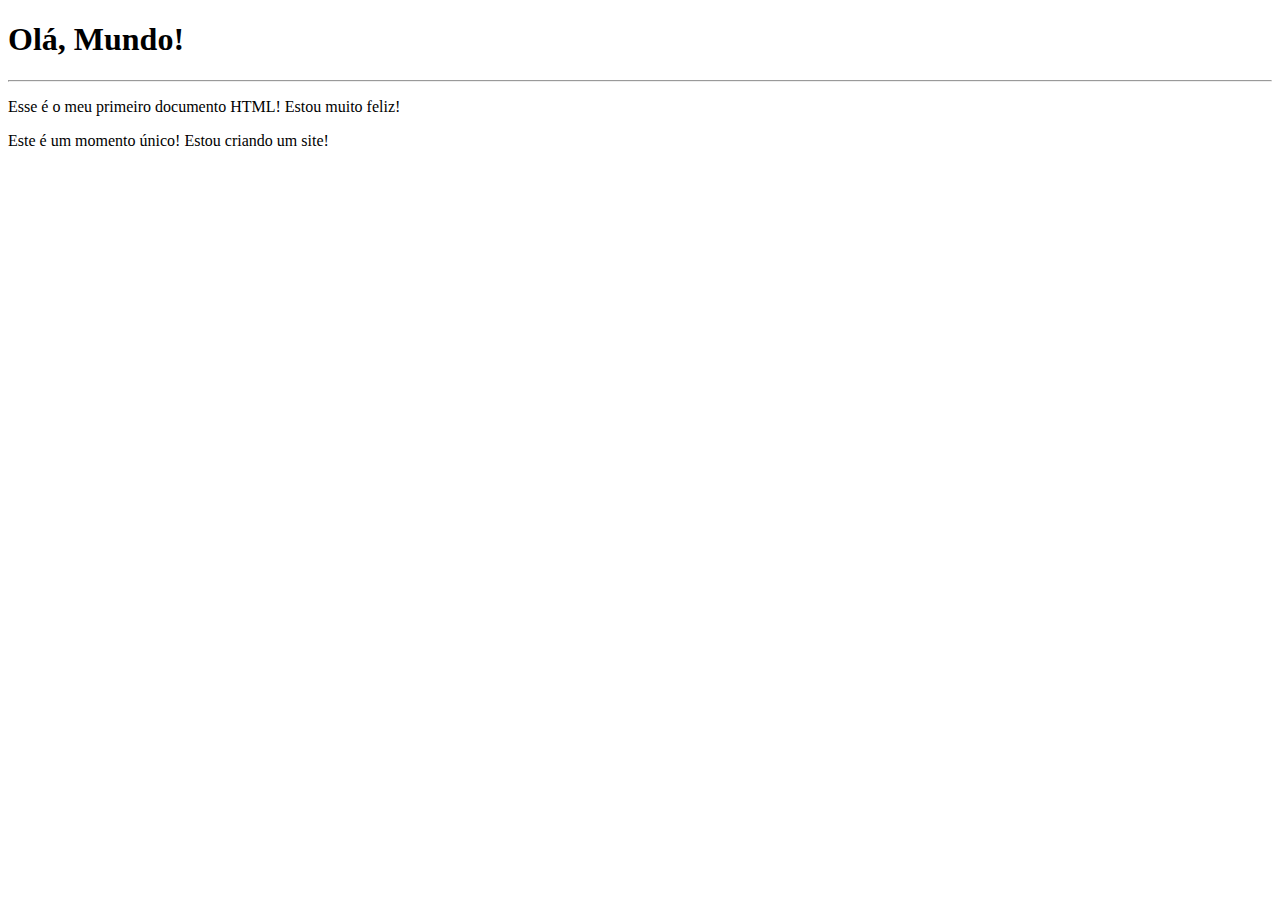
<file: exercicios/modulo-01/ex001/index.html>
<!DOCTYPE html>
<html lang="pt-br">
<head>
    <meta charset="UTF-8">
    <meta name="viewport" content="width=device-width, initial-scale=1.0">
    <title>Meu primeiro exercício</title>
</head>
<body>
    <h1>Olá, Mundo!</h1>
    <hr>
    <p>Esse é o meu primeiro documento HTML! Estou muito feliz!</p>
    <p>Este é um momento único! Estou criando um site!</p>
</body>
</html>
</file>
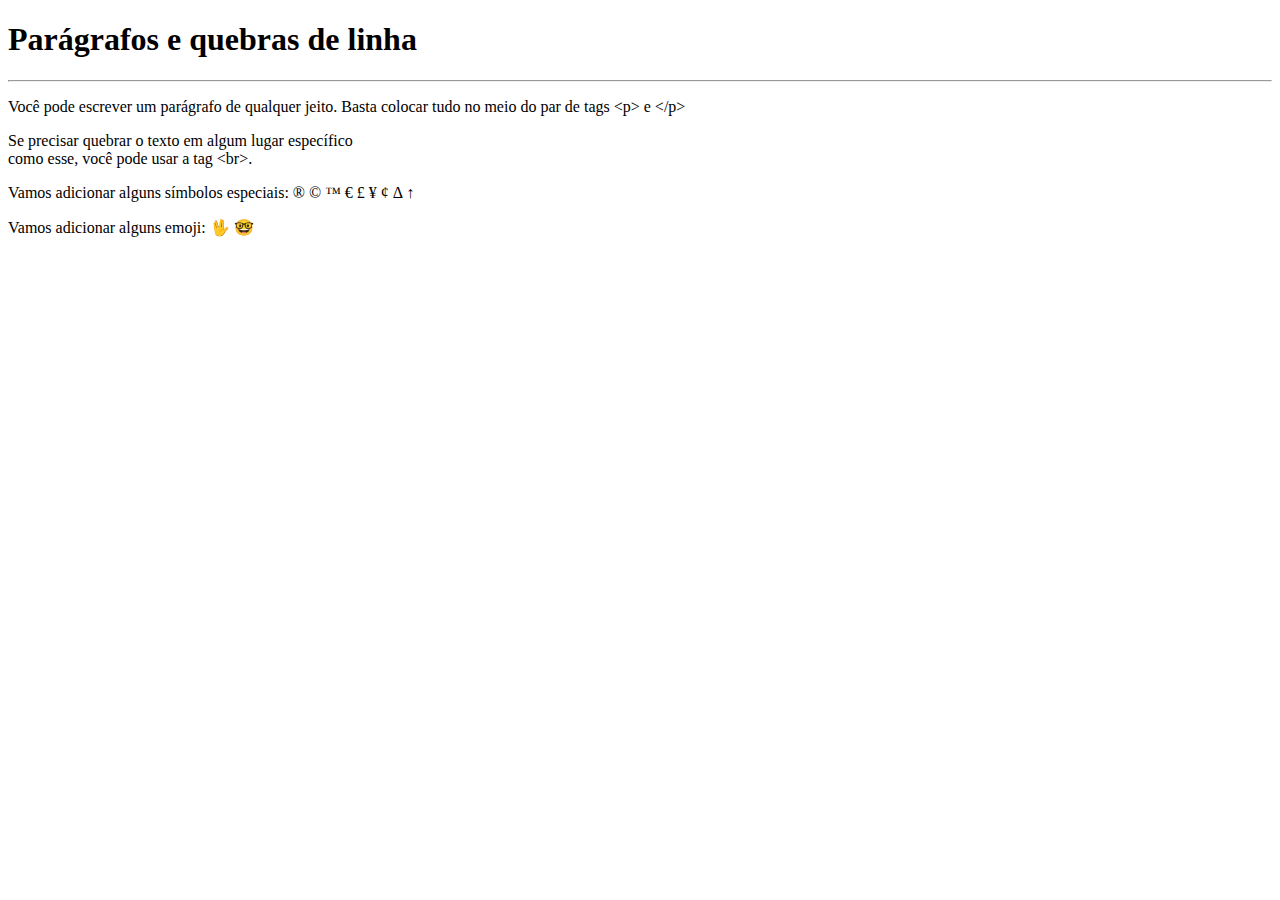
<file: exercicios/modulo-01/ex002/index.html>
<!DOCTYPE html>
<html lang="pt-br">
<head>
    <meta charset="UTF-8">
    <meta name="viewport" content="width=device-width, initial-scale=1.0">
    <title>Parágrafos</title>
</head>
<body>
    <h1>Parágrafos e quebras de linha</h1>
    <hr>
    <p>Você pode escrever
        um parágrafo de 
        qualquer jeito.
        Basta colocar tudo
        no meio do par de tags
        &lt;p&gt; e &lt;/p&gt; <!-- LESS THAN / GREATER THAN -->
    </p>
    <p>Se precisar quebrar
        o texto em algum lugar
        específico <br>como esse,
        você pode usar a tag &lt;br&gt;.
    </p>
    <p>Vamos adicionar alguns símbolos especiais:
        &reg;
        &copy;
        &trade;
        &euro;
        &pound;
        &yen;
        &cent;
        &Delta;
        &uarr;
    </p>
    <p>Vamos adicionar alguns emoji: 
        &#x1F596;
        &#x1F913;
    </p>
</body>
</html>
</file>
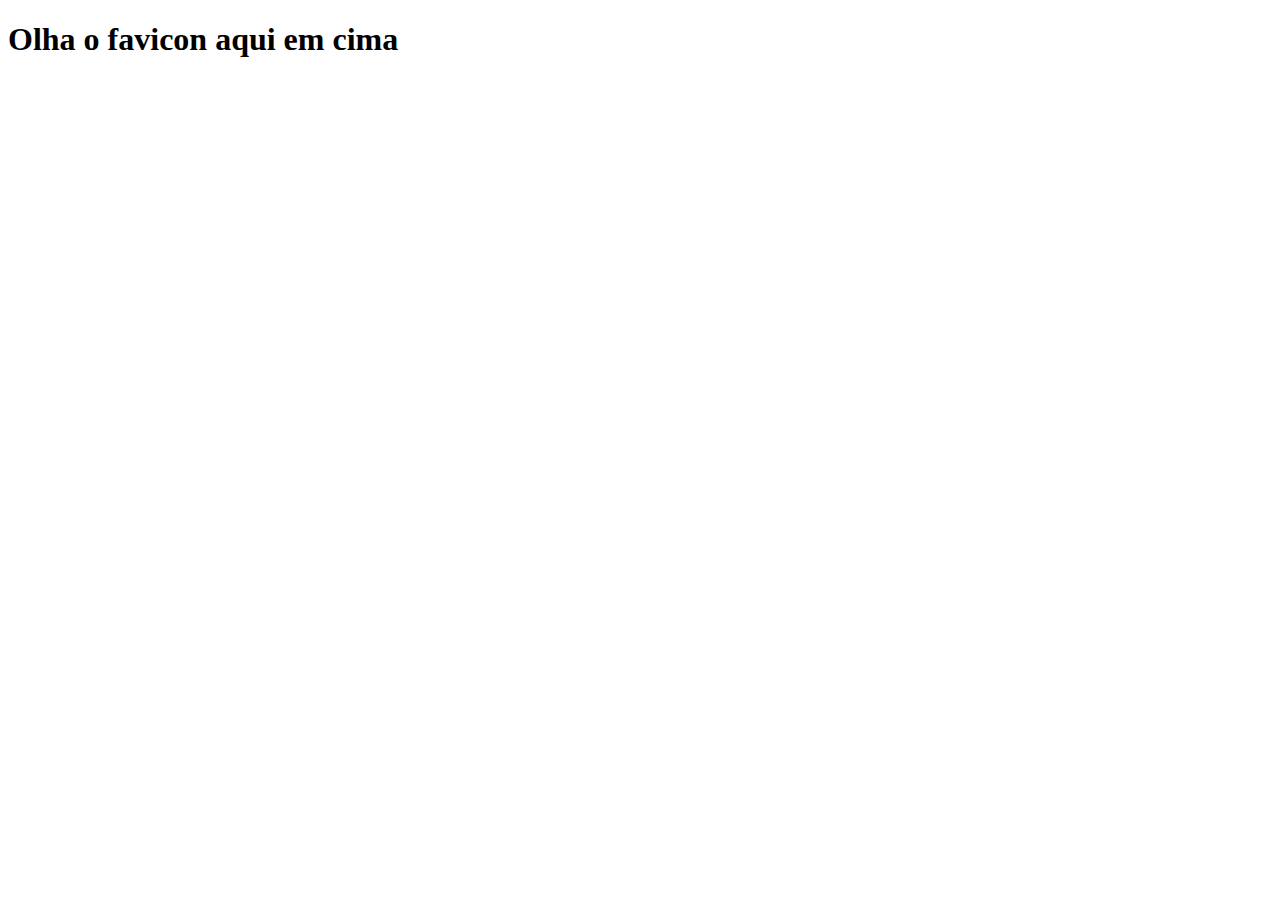
<file: exercicios/modulo-01/ex004/index.html>
<!DOCTYPE html>
<html lang="pt-br">
<head>
    <meta charset="UTF-8">
    <meta name="viewport" content="width=device-width, initial-scale=1.0">
    <link rel="shortcut icon" href="cursoemvideo02.ico" type="image/x-icon">
    <title>Teste de Favicon</title>
</head>
<body>
    <h1>Olha o favicon aqui em cima</h1>
</body>
</html>
</file>
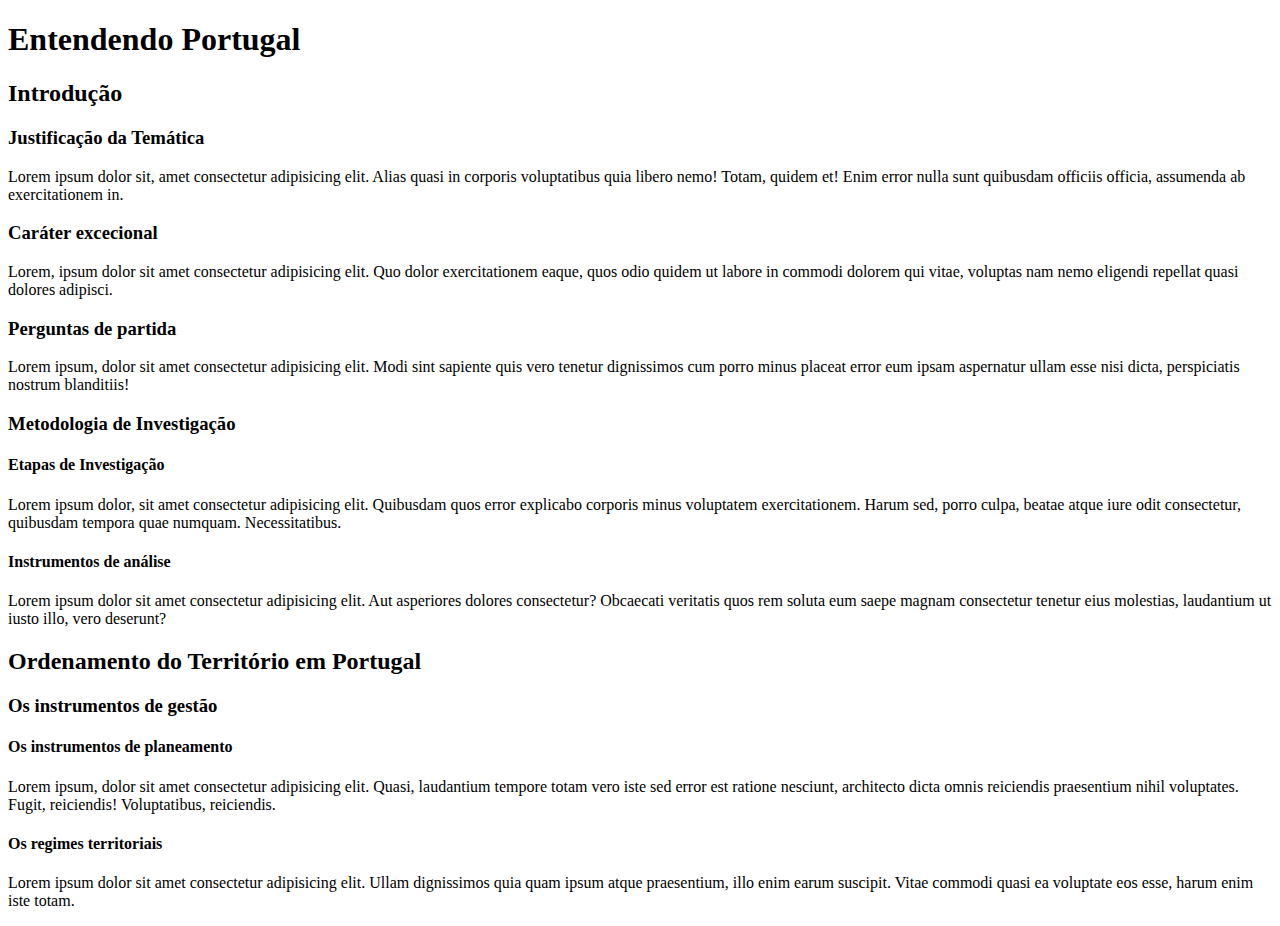
<file: exercicios/modulo-01/ex006/index.html>
<!DOCTYPE html>
<html lang="pt-br">
<head>
    <meta charset="UTF-8">
    <meta name="viewport" content="width=device-width, initial-scale=1.0">
    <link rel="shortcut icon" href="favicon.ico" type="image/x-icon">
    <title>Hierarquia de Títulos</title>
</head>
<body>
    <h1>Entendendo Portugal</h1>
    <h2>Introdução</h2>
    <h3>Justificação da Temática</h3>
    <p>Lorem ipsum dolor sit, amet consectetur adipisicing elit. Alias quasi in corporis voluptatibus quia libero nemo! Totam, quidem et! Enim error nulla sunt quibusdam officiis officia, assumenda ab exercitationem in.</p>
    <h3>Caráter excecional</h3>
    <p>Lorem, ipsum dolor sit amet consectetur adipisicing elit. Quo dolor exercitationem eaque, quos odio quidem ut labore in commodi dolorem qui vitae, voluptas nam nemo eligendi repellat quasi dolores adipisci.</p>
    <h3>Perguntas de partida</h3>
    <p>Lorem ipsum, dolor sit amet consectetur adipisicing elit. Modi sint sapiente quis vero tenetur dignissimos cum porro minus placeat error eum ipsam aspernatur ullam esse nisi dicta, perspiciatis nostrum blanditiis!</p>
    <h3>Metodologia de Investigação</h3>
    <h4>Etapas de Investigação</h4>
    <p>Lorem ipsum dolor, sit amet consectetur adipisicing elit. Quibusdam quos error explicabo corporis minus voluptatem exercitationem. Harum sed, porro culpa, beatae atque iure odit consectetur, quibusdam tempora quae numquam. Necessitatibus.</p>
    <h4>Instrumentos de análise</h4>
    <p>Lorem ipsum dolor sit amet consectetur adipisicing elit. Aut asperiores dolores consectetur? Obcaecati veritatis quos rem soluta eum saepe magnam consectetur tenetur eius molestias, laudantium ut iusto illo, vero deserunt?</p>
    <h2>Ordenamento do Território em Portugal</h2>
    <h3>Os instrumentos de gestão</h3>
    <h4>Os instrumentos de planeamento</h4>
    <p>Lorem ipsum, dolor sit amet consectetur adipisicing elit. Quasi, laudantium tempore totam vero iste sed error est ratione nesciunt, architecto dicta omnis reiciendis praesentium nihil voluptates. Fugit, reiciendis! Voluptatibus, reiciendis.</p>
    <h4>Os regimes territoriais</h4>
    <p>Lorem ipsum dolor sit amet consectetur adipisicing elit. Ullam dignissimos quia quam ipsum atque praesentium, illo enim earum suscipit. Vitae commodi quasi ea voluptate eos esse, harum enim iste totam.</p>
</body>
</html>
</file>
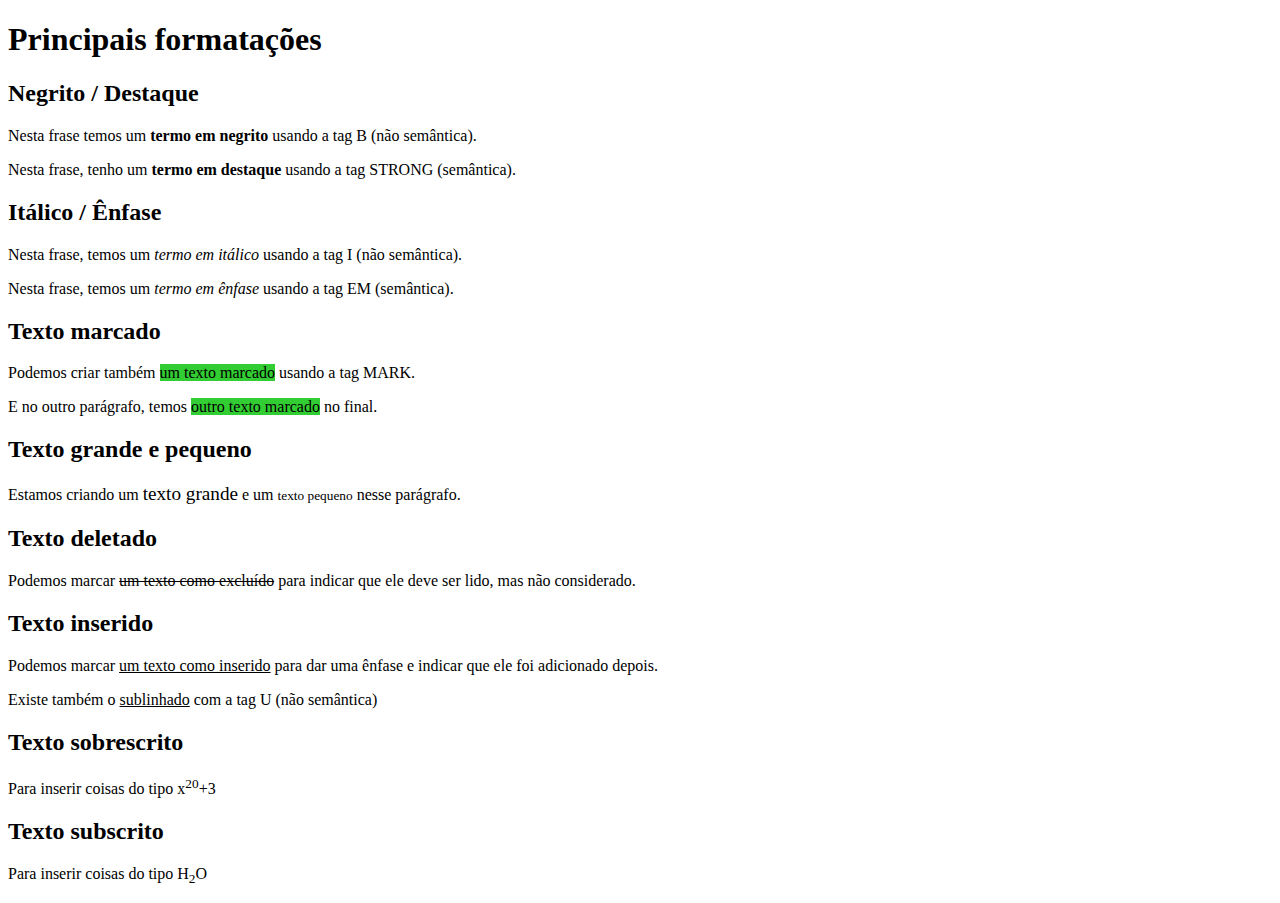
<file: exercicios/modulo-01/ex007/index.html>
<!DOCTYPE html>
<html lang="pt-br">
<head>
    <meta charset="UTF-8">
    <meta name="viewport" content="width=device-width, initial-scale=1.0">
    <title>Formatação de Textos</title>
    <style>
        mark {
            background-color: limegreen;
        }
    </style>
</head>
<body>
    <h1>Principais formatações</h1>
    <h2>Negrito / Destaque</h2>
    <p>Nesta frase temos um <b>termo em negrito</b> usando a tag B (não semântica).</p>
    <p>Nesta frase, tenho um <strong>termo em destaque</strong> usando a tag STRONG (semântica).</p>
    <h2>Itálico / Ênfase</h2>
    <p>Nesta frase, temos um <i>termo em itálico</i> usando a tag I (não semântica).</p>
    <p>Nesta frase, temos um <em>termo em ênfase</em> usando a tag EM (semântica).</p>
    <h2>Texto marcado</h2>
    <p>Podemos criar também <mark>um texto marcado</mark> usando a tag MARK.</p>
    <p>E no outro parágrafo, temos <mark>outro texto marcado</mark> no final.</p>
    <h2>Texto grande e pequeno</h2>
    <p>Estamos criando um <big>texto grande</big> e um <small>texto pequeno</small> nesse parágrafo.</p>
    <h2>Texto deletado</h2>
    <p>Podemos marcar <del>um texto como excluído</del> para indicar que ele deve ser lido, mas não considerado.</p>
    <h2>Texto inserido</h2>
    <p>Podemos marcar <ins>um texto como inserido</ins> para dar uma ênfase e indicar que ele foi adicionado depois.</p>
    <p>Existe também o <u>sublinhado</u> com a tag U (não semântica)</p>
    <h2>Texto sobrescrito</h2>
    <p>Para inserir coisas do tipo x<sup>20</sup>+3</p>
    <h2>Texto subscrito</h2>
    <p>Para inserir coisas do tipo H<sub>2</sub>O</p>
</body>
</html>
</file>
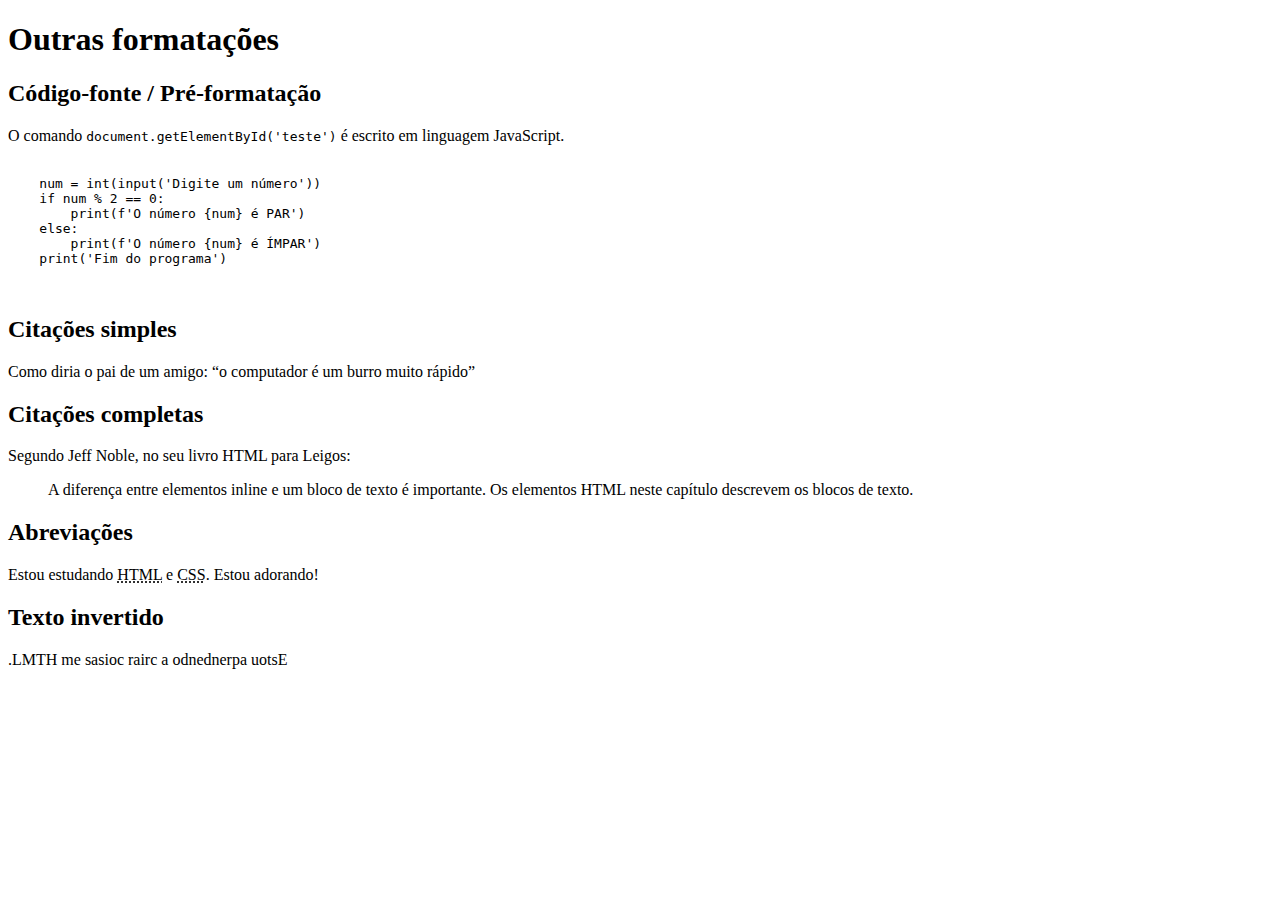
<file: exercicios/modulo-01/ex008/index.html>
<!DOCTYPE html>
<html lang="pt-br">
<head>
    <meta charset="UTF-8">
    <meta name="viewport" content="width=device-width, initial-scale=1.0">
    <title>Outras formatações</title>
</head>
<body>
    <h1>Outras formatações</h1>
    <h2>Código-fonte / Pré-formatação</h2>
    <p>O comando <code>document.getElementById('teste')</code> é escrito em linguagem JavaScript.</p>
    <pre>
        <code>
    num = int(input('Digite um número'))
    if num % 2 == 0:
        print(f'O número {num} é PAR')
    else:
        print(f'O número {num} é ÍMPAR')
    print('Fim do programa')
        </code>
    </pre>
    <h2>Citações simples</h2>
    <p>Como diria o pai de um amigo: <q>o computador é um burro muito rápido</q></p>
    <h2>Citações completas</h2>
    <p>Segundo Jeff Noble, no seu livro HTML para Leigos:</p>
    <blockquote cite="https://books.google.com.br/books?id=E8ZtDwAAQBAJ&pg=PA17&dq=HTML&hl=pt-BR&sa=X&ved=0ahUKEwjH5-PevNboAhVNIbkGHcoxCOgQ6AEIOjAC#v=onepage&q=HTML&f=false">
        A diferença entre elementos inline e um bloco de texto é importante. Os elementos HTML neste capítulo descrevem os blocos de texto.
    </blockquote>
    <h2>Abreviações</h2>
    <p>Estou estudando <abbr title="HyperText Markup Language">HTML</abbr> e <abbr title="Cascading Style Sheets">CSS</abbr>. Estou adorando!</p>
    <h2>Texto invertido</h2>
    <p><bdo dir="rtl">Estou aprendendo a criar coisas em HTML.</bdo></p>
</body>
</html>
</file>
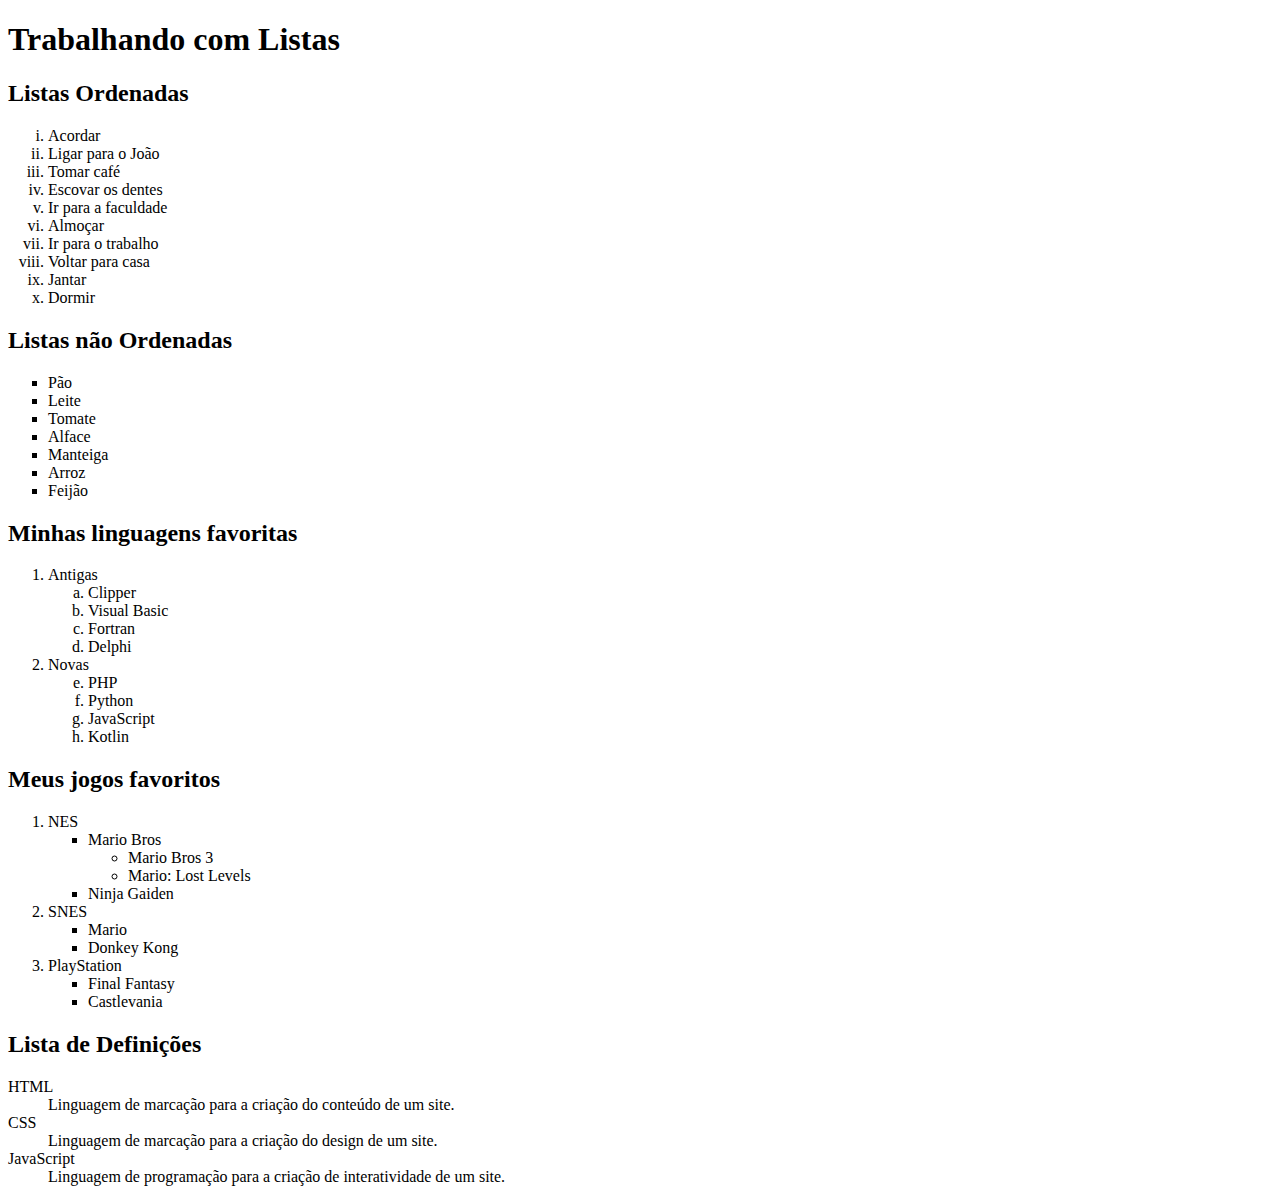
<file: exercicios/modulo-01/ex009/index.html>
<!DOCTYPE html>
<html lang="pt-br">
<head>
    <meta charset="UTF-8">
    <meta name="viewport" content="width=device-width, initial-scale=1.0">
    <title>Listas</title>
</head>
<body>
    <h1>Trabalhando com Listas</h1>
    <h2>Listas Ordenadas</h2>
    <ol type="i"> <!-- 1 A a I i -->
        <li>Acordar</li>
        <li>Ligar para o João</li>
        <li>Tomar café</li>
        <li>Escovar os dentes</li>
        <li>Ir para a faculdade</li>
        <li>Almoçar</li>
        <li>Ir para o trabalho</li>
        <li>Voltar para casa</li>
        <li>Jantar</li>
        <li>Dormir</li>
    </ol>
    <h2>Listas não Ordenadas</h2>
    <ul type="square"> <!-- disc circle square -->
        <li>Pão</li>
        <li>Leite</li>
        <li>Tomate</li>
        <li>Alface</li>
        <li>Manteiga</li>
        <li>Arroz</li>
        <li>Feijão</li>
    </ul>
    <h2>Minhas linguagens favoritas</h2>
    <ol>
        <li>Antigas</li>
        <ol type="a">
            <li>Clipper</li>
            <li>Visual Basic</li>
            <li>Fortran</li>
            <li>Delphi</li>
        </ol>
        <li>Novas</li>
        <ol type="a" start="5">
            <li>PHP</li>
            <li>Python</li>
            <li>JavaScript</li>
            <li>Kotlin</li>
        </ol>
    </ol>
    <h2>Meus jogos favoritos</h2>
    <ol>
        <li>NES</li>
        <ul type="square">
            <li>Mario Bros</li>
            <ul type="circle">
                <li>Mario Bros 3</li>
                <li>Mario: Lost Levels</li>
            </ul>
            <li>Ninja Gaiden</li>
        </ul>
        <li>SNES</li>
        <ul type="square">
            <li>Mario</li>
            <li>Donkey Kong</li>
        </ul>
        <li>PlayStation</li>
        <ul type="square">
            <li>Final Fantasy</li>
            <li>Castlevania</li>
        </ul>
    </ol>
    <h2>Lista de Definições</h2>
    <dl>
        <dt>HTML</dt>
        <dd>Linguagem de marcação para a criação do conteúdo de um site.</dd>
        <dt>CSS</dt>
        <dd>Linguagem de marcação para a criação do design de um site.</dd>
        <dt>JavaScript</dt>
        <dd>Linguagem de programação para a criação de interatividade de um site.</dd>
    </dl>
</body>
</html>
</file>
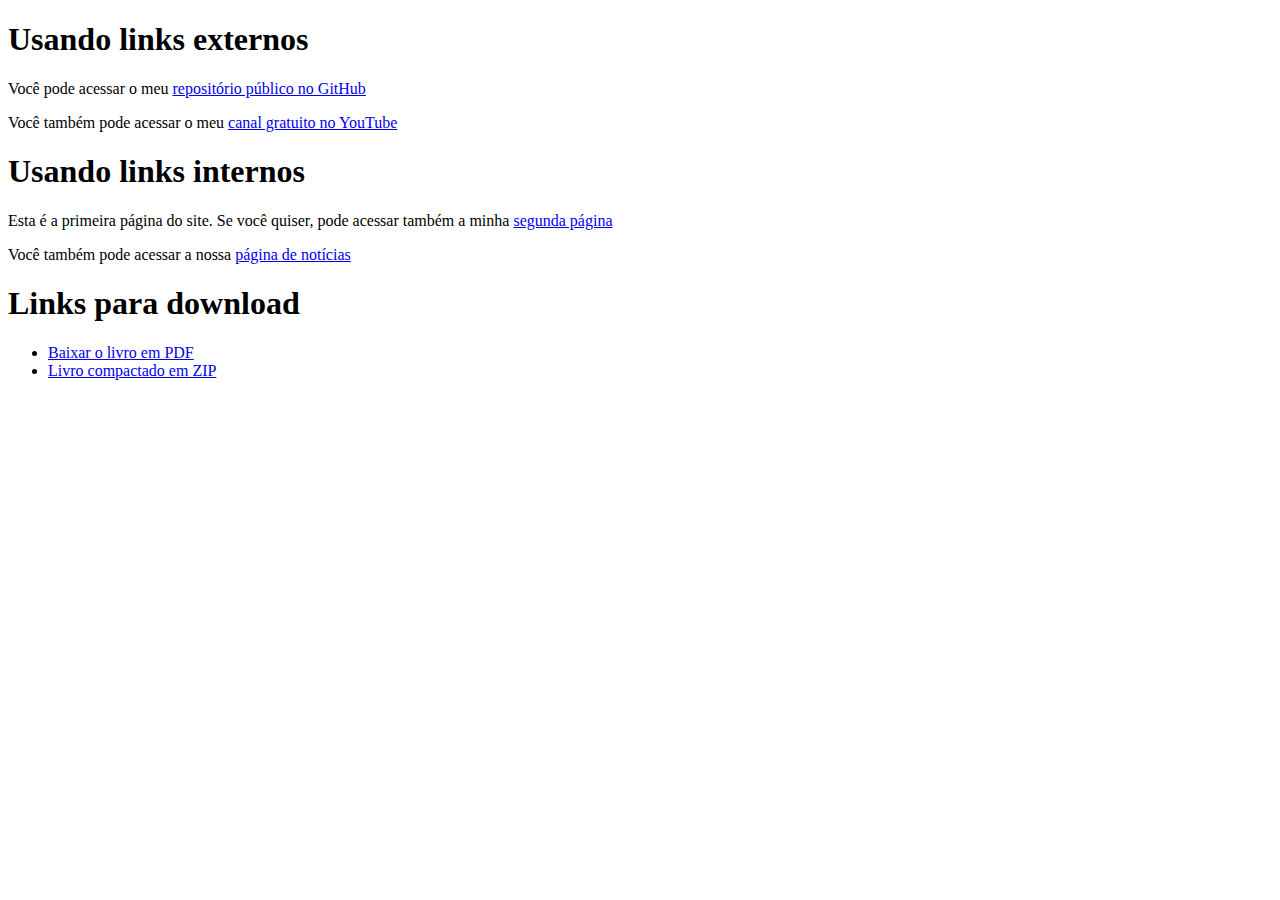
<file: exercicios/modulo-01/ex010/index.html>
<!DOCTYPE html>
<html lang="pt-br">
<head>
    <meta charset="UTF-8">
    <meta name="viewport" content="width=device-width, initial-scale=1.0">
    <title>Trabalhando com links</title>
</head>
<body>
    <h1>Usando links externos</h1>
    <p>Você pode acessar o meu <a href="https://gustavoguanabara.github.io/" target="_blank" rel="external">repositório público no GitHub</a></p>
    <p>Você também pode acessar o meu <a href="https://youtube.com/cursoemvideo/" target="_blank" rel="external">canal gratuito no YouTube</a></p>

    <h1>Usando links internos</h1>
    <p>Esta é a primeira página do site. Se você quiser, pode acessar também a minha <a href="pag002.html" rel="next" target="_self">segunda página</a></p>
    <p>Você também pode acessar a nossa <a href="noticias/pag003.html" rel="next" target="_self">página de notícias</a></p>

    <h1>Links para download</h1>
    <ul>
        <li><a href="livro/meulivro.pdf" download="meulivro.pdf" type="application/pdf">Baixar o livro em PDF</a></li>
        <li><a href="livro/meulivro.zip" download="meulivro.zip" type="application/zip">Livro compactado em ZIP</a></li>
    </ul>
</body>
</html>
</file>
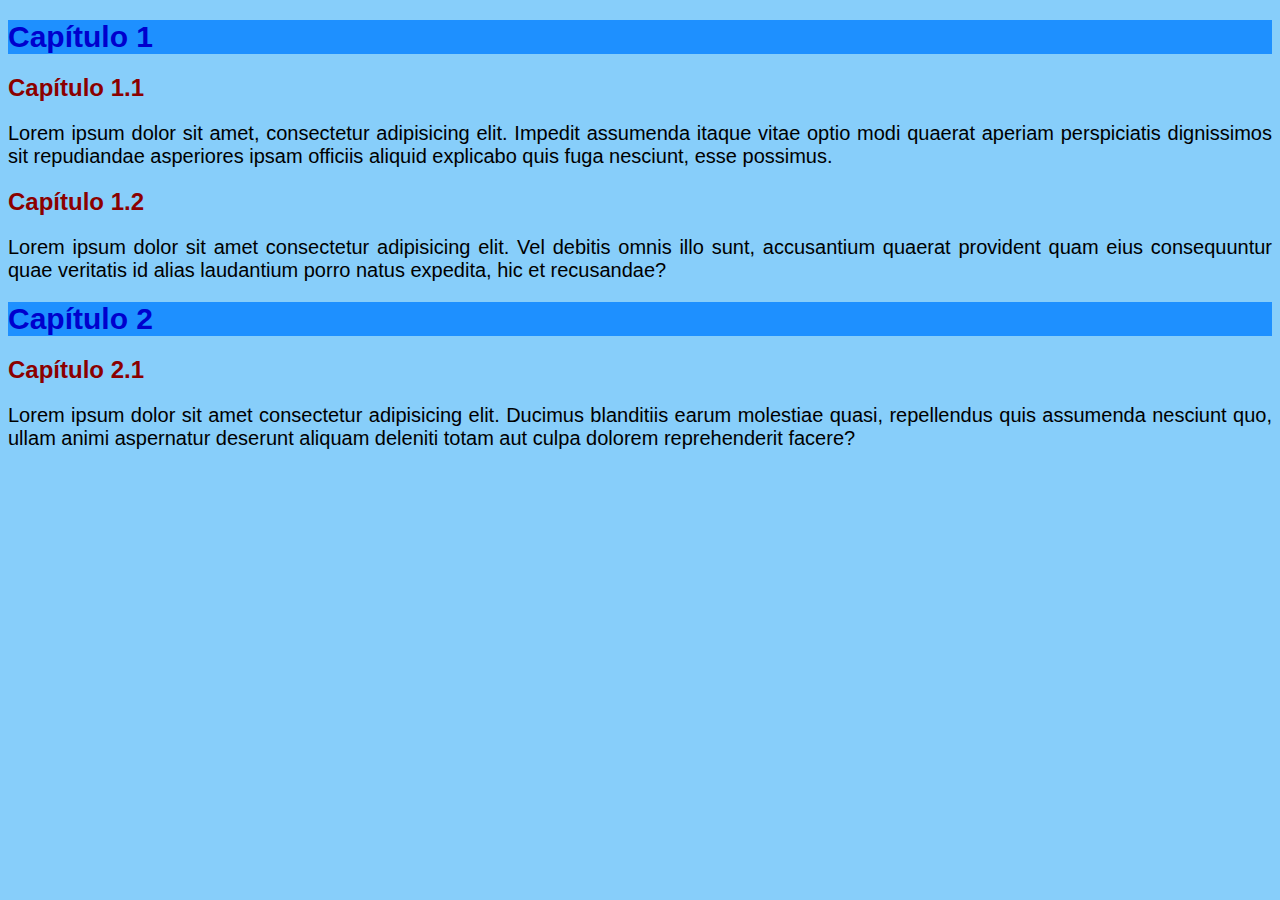
<file: exercicios/modulo-01/ex013/index.html>
<!DOCTYPE html>
<html lang="pt-br">
<head>
    <meta charset="UTF-8">
    <meta name="viewport" content="width=device-width, initial-scale=1.0">
    <title>Estilos Inline</title>
</head>
<body style="background-color: lightskyblue; font-family: Arial, Helvetica, sans-serif; font-size: 20px;">
    <h1 style="color: mediumblue; background-color: dodgerblue; font-size: 1.5em;">Capítulo 1</h1>
    <h2 style="color: darkred; font-size: 1.2em;">Capítulo 1.1</h2>
    <p style="text-align: justify;">Lorem ipsum dolor sit amet, consectetur adipisicing elit. Impedit assumenda itaque vitae optio modi quaerat aperiam perspiciatis dignissimos sit repudiandae asperiores ipsam officiis aliquid explicabo quis fuga nesciunt, esse possimus.</p>
    <h2 style="color: darkred; font-size: 1.2em;">Capítulo 1.2</h2>
    <p style="text-align: justify;">Lorem ipsum dolor sit amet consectetur adipisicing elit. Vel debitis omnis illo sunt, accusantium quaerat provident quam eius consequuntur quae veritatis id alias laudantium porro natus expedita, hic et recusandae?</p>
    <h1 style="color: mediumblue; font-size: 1.5em; background-color: dodgerblue;">Capítulo 2</h1>
    <h2 style="color: darkred; font-size: 1.2em;">Capítulo 2.1</h2>
    <p style="text-align: justify;">Lorem ipsum dolor sit amet consectetur adipisicing elit. Ducimus blanditiis earum molestiae quasi, repellendus quis assumenda nesciunt quo, ullam animi aspernatur deserunt aliquam deleniti totam aut culpa dolorem reprehenderit facere?</p>
</body>
</html>
</file>
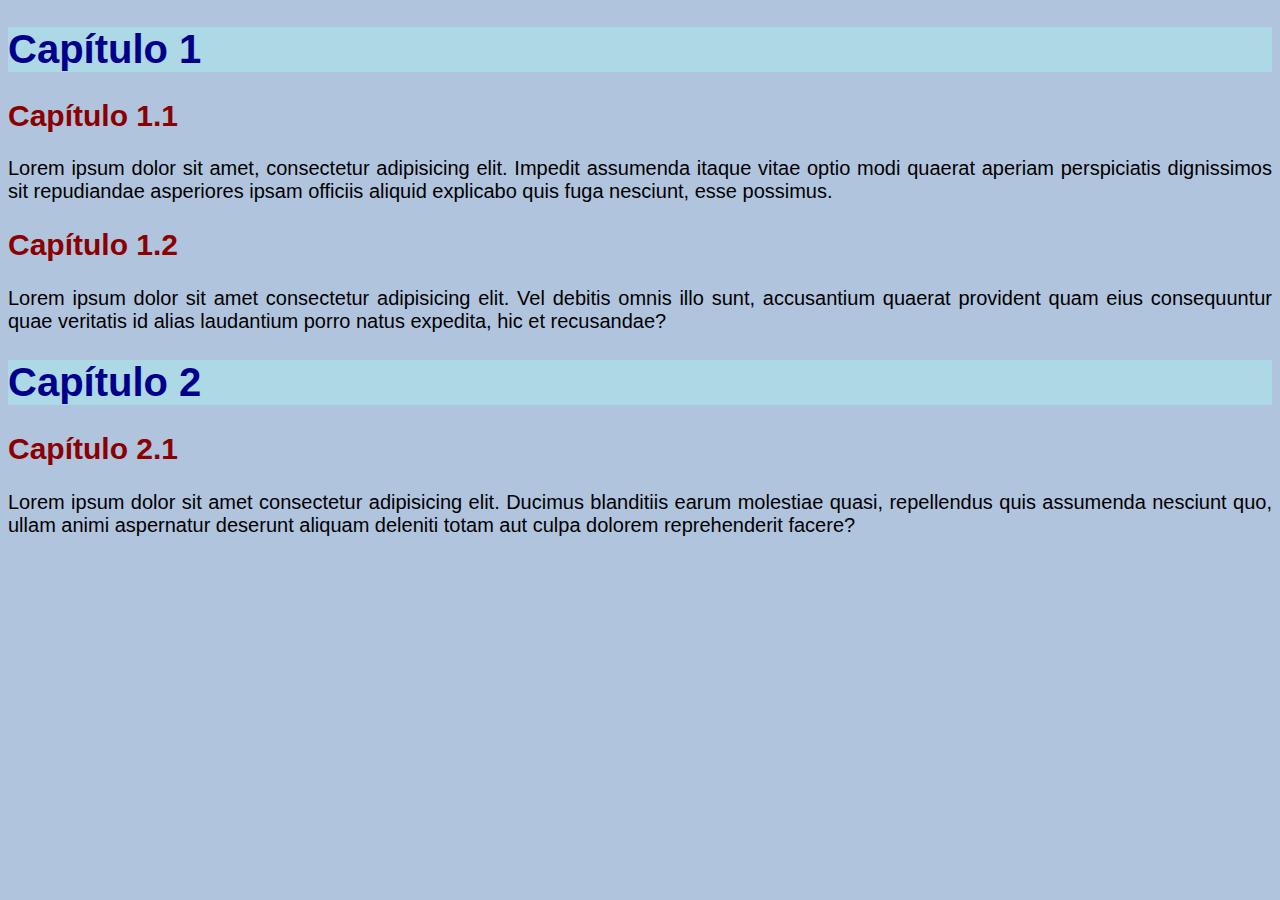
<file: exercicios/modulo-01/ex014/index.html>
<!DOCTYPE html>
<html lang="pt-br">
<head>
    <meta charset="UTF-8">
    <meta name="viewport" content="width=device-width, initial-scale=1.0">
    <title>Estilos Locais / Internos</title>
    <style>
        body {
            background-color: lightsteelblue;
            font-family: Arial, Helvetica, sans-serif;
            font-size: 20px;
        }

        h1 {
            color:darkblue;
            background-color: lightblue;
        }

        h2 {
            color: darkred;
        }

        p {
            text-align: justify;
        }
    </style>
</head>
<body>
    <h1>Capítulo 1</h1>
    <h2>Capítulo 1.1</h2>
    <p>Lorem ipsum dolor sit amet, consectetur adipisicing elit. Impedit assumenda itaque vitae optio modi quaerat aperiam perspiciatis dignissimos sit repudiandae asperiores ipsam officiis aliquid explicabo quis fuga nesciunt, esse possimus.</p>
    <h2>Capítulo 1.2</h2>
    <p>Lorem ipsum dolor sit amet consectetur adipisicing elit. Vel debitis omnis illo sunt, accusantium quaerat provident quam eius consequuntur quae veritatis id alias laudantium porro natus expedita, hic et recusandae?</p>
    <h1>Capítulo 2</h1>
    <h2>Capítulo 2.1</h2>
    <p>Lorem ipsum dolor sit amet consectetur adipisicing elit. Ducimus blanditiis earum molestiae quasi, repellendus quis assumenda nesciunt quo, ullam animi aspernatur deserunt aliquam deleniti totam aut culpa dolorem reprehenderit facere?</p>
</body>
</html>
</file>
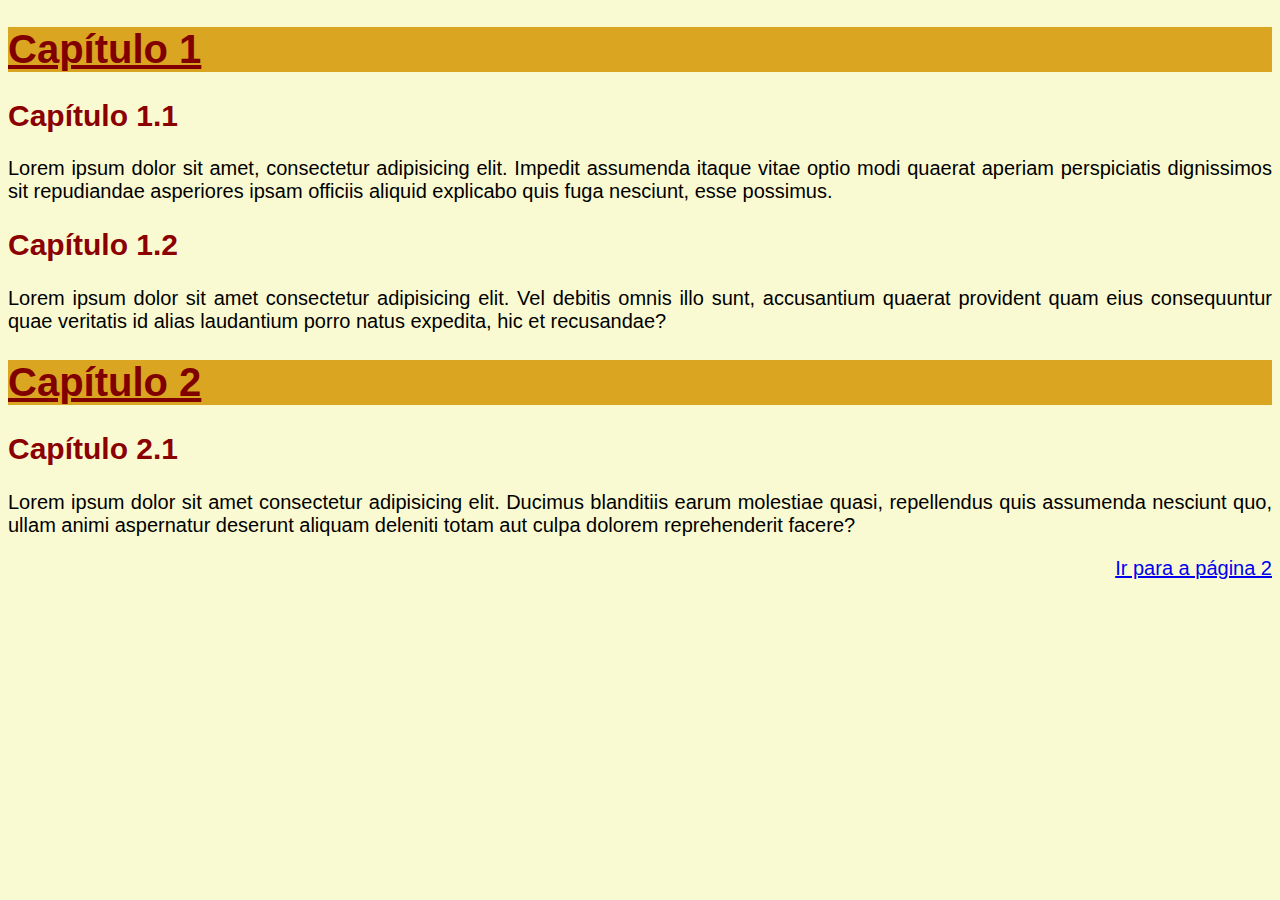
<file: exercicios/modulo-01/ex015/index.html>
<!DOCTYPE html>
<html lang="pt-br">
<head>
    <meta charset="UTF-8">
    <meta name="viewport" content="width=device-width, initial-scale=1.0">
    <title>Estilos Externos</title>
    <link rel="stylesheet" href="style.css">
    <style>
        h1 {
            text-decoration: underline;
        }
    </style>
</head>
<body>
    <h1>Capítulo 1</h1>
    <h2>Capítulo 1.1</h2>
    <p>Lorem ipsum dolor sit amet, consectetur adipisicing elit. Impedit assumenda itaque vitae optio modi quaerat aperiam perspiciatis dignissimos sit repudiandae asperiores ipsam officiis aliquid explicabo quis fuga nesciunt, esse possimus.</p>
    <h2>Capítulo 1.2</h2>
    <p>Lorem ipsum dolor sit amet consectetur adipisicing elit. Vel debitis omnis illo sunt, accusantium quaerat provident quam eius consequuntur quae veritatis id alias laudantium porro natus expedita, hic et recusandae?</p>
    <h1>Capítulo 2</h1>
    <h2>Capítulo 2.1</h2>
    <p>Lorem ipsum dolor sit amet consectetur adipisicing elit. Ducimus blanditiis earum molestiae quasi, repellendus quis assumenda nesciunt quo, ullam animi aspernatur deserunt aliquam deleniti totam aut culpa dolorem reprehenderit facere?</p>
    <p style="text-align: right;"><a href="pagina02.html" target="_self">Ir para a página 2</a></p>
</body>
</html>
</file>
<file: exercicios/modulo-01/ex015/style.css>
@charset "UTF-8";

body {
    background-color: lightgoldenrodyellow;
    font-family: Arial, Helvetica, sans-serif;
    font-size: 20px;
}

h1 {
    color:maroon;
    background-color: goldenrod;
}

h2 {
    color: darkred;
}

p {
    text-align: justify;
}
</file>
